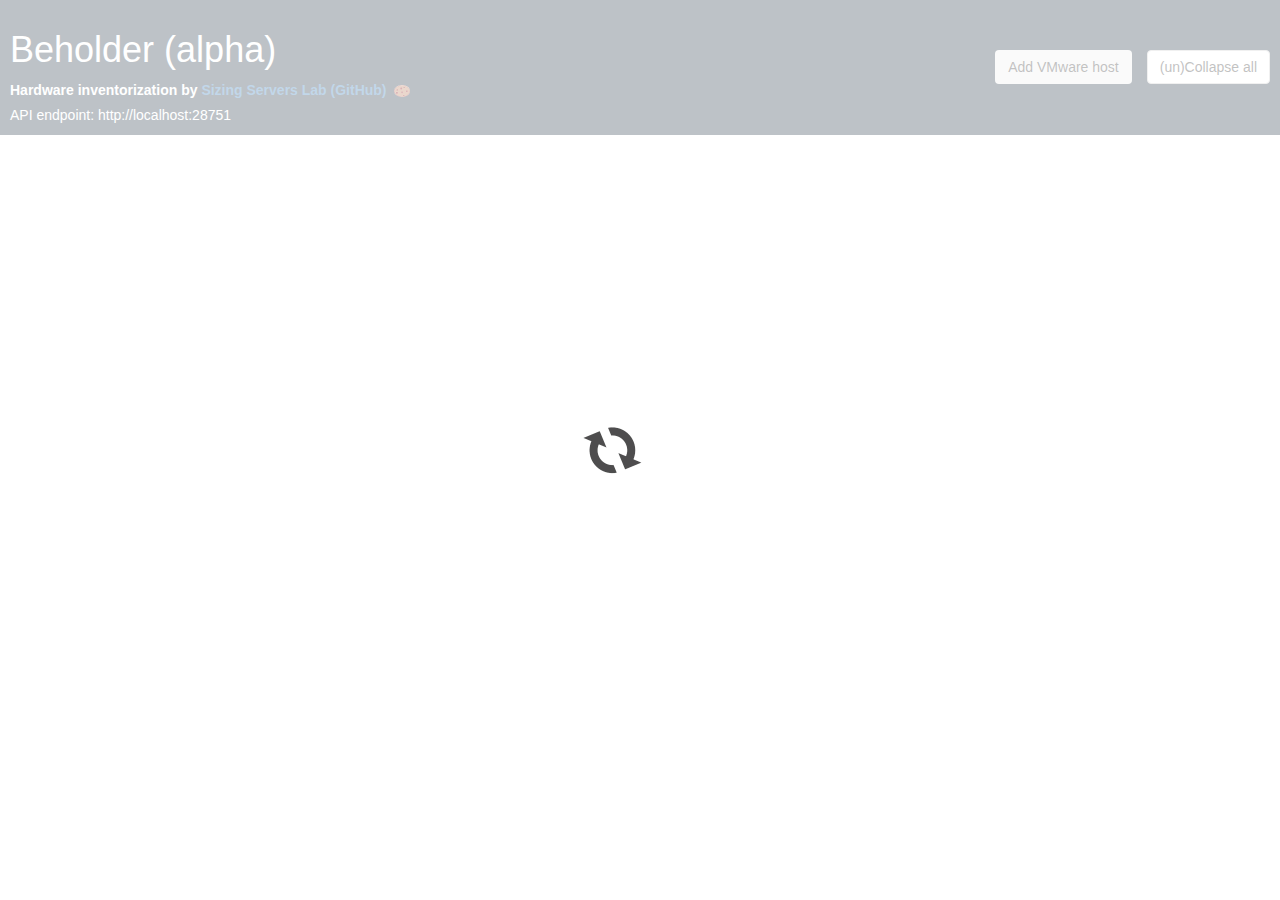
<file: index.html>
<!DOCTYPE html><html><head><title>Sizing Servers Lab - Beholder (alpha)</title><link rel="shortcut icon" href="favicon.ico" type="image/x-icon"><link rel="icon" href="favicon.ico" type="image/x-icon"><meta name="viewport" content="width=device-width,initial-scale=1"><link rel="stylesheet" type="text/css" href="css/main.min.css"><link rel="stylesheet" type="text/css" href="css/bootstrap.3.3.6.min.css"><script type="text/javascript" src="js/jquery-2.2.3.min.js"></script><script type="text/javascript" src="js/bootstrap.3.3.6.min.js"></script><script type="text/javascript" src="js/main.js"></script></head><body><div class="preloader-wrapper"><div class="preloader"><img src="img/preloader.gif"></div></div><div id="header"><div id="menu"><span class="menuItem"><h1>Beholder (alpha)</h1><label>Hardware inventorization by <a href="https://www.sizingservers.be" target="_blank">Sizing Servers Lab</a> <a href="https://github.com/sizingservers/sizingservers.beholder.frontend" target="_blank">(GitHub)</a></label>&nbsp; <img src="img/cookie-small.png" title="This tool uses no cookies!"><br>API endpoint: <span id="apiEndpoint">?</span> </span><button class="btn btn-default menuItem" id="collapse" type="button">(un)Collapse all</button> <button class="btn btn-default-menuItem" id="addvhost" type="button">Add VMware host</button></div><div id="error" class="tools"><label id="errorLabel"></label><img id="errorClose" src="img/times.svg"></div><div id="addEditVHost" class="tools">IP or hostname: <input id="vhIpOrHostname" type="text"> Username: <input id="vhUsername" type="text"> Password: <input id="vhPassword" type="password"> VMs: <input id="vhVMs" placeholder="Comma delimited hostnames" type="text"> <button class="btn btn-default-menuItem" id="vhApply" type="button">Apply / re-enable</button> <button class="btn btn-default-menuItem" id="vhCancel" type="button">Cancel</button></div></div><div id="container"></div></body></html>
</file>
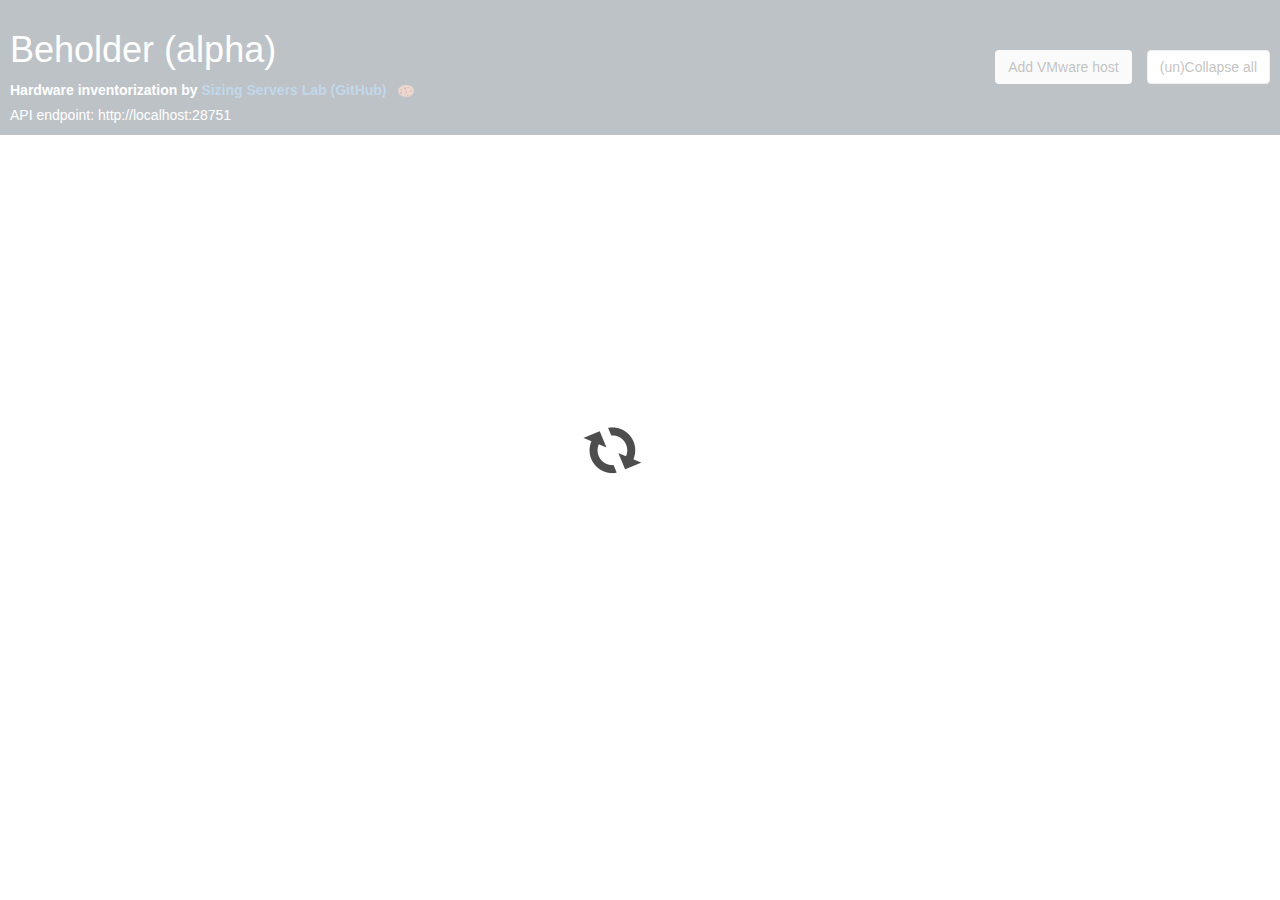
<file: index.notmin.html>
<!DOCTYPE html>
<html>

<head>
    <title>Sizing Servers Lab - Beholder (alpha)</title>
    <link rel="shortcut icon" href="favicon.ico" type="image/x-icon">
    <link rel="icon" href="favicon.ico" type="image/x-icon">
    <meta name="viewport" content="width=device-width, initial-scale=1">
    <link rel="stylesheet" type="text/css" href="css/main.min.css" />
    <link rel="stylesheet" type="text/css" href="css/bootstrap.3.3.6.min.css">
    <script type="text/javascript" src="js/jquery-2.2.3.min.js"></script>
    <script type="text/javascript" src="js/bootstrap.3.3.6.min.js"></script>
    <script type="text/javascript" src="js/main.js"></script>
</head>

<body>
    <div class="preloader-wrapper">
        <div class="preloader">
            <img src="img/preloader.gif" />
        </div>
    </div>
    <div id="header">
        <div id="menu">
            <span class="menuItem">
                <h1>Beholder (alpha)</h1>
                <label>Hardware inventorization by
                    <a href="https://www.sizingservers.be" target="_blank">Sizing Servers Lab</a>
                    <a href="https://github.com/sizingservers/sizingservers.beholder.frontend" target="_blank">(GitHub)</a>
                </label>
                &nbsp;
                <img src="img/cookie-small.png" title="This tool uses no cookies!" />
                <br /> API endpoint:
                <span id="apiEndpoint">?</span>
            </span>
            <button class="btn btn-default menuItem" id="collapse" type="button">(un)Collapse all</button>
            <button class="btn btn-default-menuItem" id="addvhost" type="button">Add VMware host</button>
        </div>
        <div id="error" class="tools">
            <label id="errorLabel"></label>
           <img id="errorClose" src="img/times.svg" />
        </div>
        <div id="addEditVHost" class="tools">
            IP or hostname:
            <input id="vhIpOrHostname" type="text" /> Username:
            <input id="vhUsername" type="text" /> Password:
            <input id="vhPassword" type="password" /> VMs:
            <input id="vhVMs" placeholder="Comma delimited hostnames" type="text" />
            <button class="btn btn-default-menuItem" id="vhApply" type="button">Apply / re-enable</button>
            <button class="btn btn-default-menuItem" id="vhCancel" type="button">Cancel</button>
        </div>
    </div>
    <div id="container"></div>
</body>

</html>
</file>
<file: css/main.min.css>
li,li ul li{list-style:none}#errorLabel,body.preloader-site{overflow:hidden}#error,#vhVMContainer{padding:10px}li{margin-bottom:15px}li ul li{margin-bottom:5px}textarea{-webkit-box-sizing:border-box;-moz-box-sizing:border-box;box-sizing:border-box;width:100%}.preloader-wrapper{height:100%;width:100%;background:#FFF;opacity:.7;position:fixed;top:0;left:0;z-index:9999999}.preloader-wrapper .preloader{position:absolute;top:50%;left:50%;-webkit-transform:translate(-50%,-50%);transform:translate(-50%,-50%);width:120px}#header{position:fixed;top:0;width:100%}#errorClose,.flatbtn{width:18px;cursor:pointer}#container{margin-top:159px}#menu{background-color:#234}.menuItem{color:#fff;display:inline-block;margin:10px 0 10px 10px}#menu button{float:right;margin:50px 10px 15px 5px}#error{text-align:center;color:#ff4500;background-color:#ffdead}#errorLabel{white-space:nowrap;margin:auto;font-style:bold;font-size:18px;text-overflow:ellipsis}#errorClose{float:right;margin-right:15px}.si{margin:20px 25px 15px}.tools{display:none}.flatbtn{height:18px;margin:1px}.icon{width:15px;height:15px;margin:1px}#addEditVHost{background-color:#cfb;padding:25px}#addEditVHost input{margin:10px}#vhVMs{width:800px}
</file>
